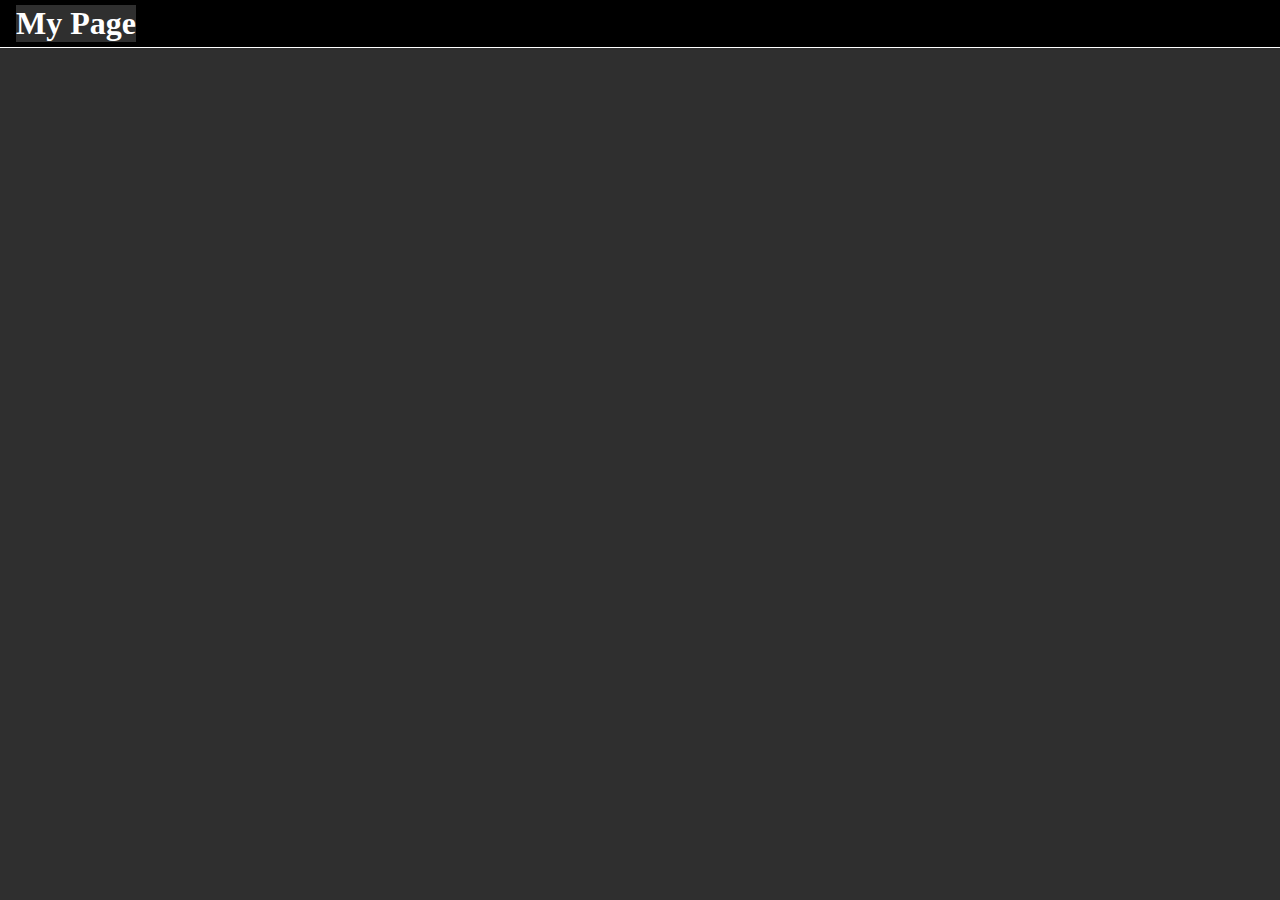
<file: index.html>
<!DOCTYPE html>
<html lang="en">

<head>
    <meta charset="UTF-8">
    <meta name="viewport" content="width=device-width, initial-scale=1.0">
    <link rel="stylesheet" href="css/style.css">
</head>

<body>
    <nav>
        <h1>My Page</h1>
    </nav>
    <main>
        <section id="view1" class="boxes group1">
            <div>1</div>
            <div>2</div>
            <div>3</div>
            <div>4</div>
            <div>5</div>
            <div>6</div>
            <div>7</div>
            <div>8</div>
            <div>9</div>
            <div>10</div>
            <div>11</div>
            <div>12</div>
        </section>
        <section id="view2" class="boxes group2">
            <h2>My 2nd View</h2>
        </section>
    </main>
    </div>


    <!-- <script src="js/script.js"></script> -->
    <!-- <script src="js/numbers.js"></script> -->
    <!-- <script src="js/math.js"></script> -->
    <!-- <script src="js/chalange.js"></script> -->
    <!-- <script src="js/ifStatments.js"></script> -->
    <!-- <script src="js/challanges/condetionals.js"></script> -->
    <!-- <script src="js/switchStatments.js"></script> -->
    <!-- <script src="js/ternaryOperator.js"></script> -->
    <!-- <script src="js/userInput.js"></script> -->
    <!-- <script src="js/challanges/FirstInteractiveGame.js"></script>  -->
    <!-- <script src="js/loopsTypes.js"></script> -->
    <!-- <script src="js/functions.js"></script> -->
    <!-- <script src="js/initalizingVars.js"></script> -->
    <!-- <script src="js/arrays.js"></script> -->
    <!-- <script src="js/challanges/Arrays.js"></script> -->
    <!-- <script src="js/challanges/RPS game/gamerefactoredWithLoops.js"></script> -->
    <!-- <script src="js/challanges/RPS game/factoredWithFunctions.js"></script> -->
    <!-- <script src="js/challanges/calculater.js"></script> -->
    <!-- <script src="js/objects.js"></script> -->
    <!-- <script src="js/classes.js"></script> -->
    <!-- <script src="js/JSON.js"></script> -->
    <!-- <script src="js/errorHandling.js"></script> -->
    <!-- <script src="js/challanges/leetcode/toBeOrNotToBe.js"></script> -->
    <!-- <script src="js/DOM.js"></script> -->
    <script src="js/eventListeners.js"></script>
</body>

</html>
</file>
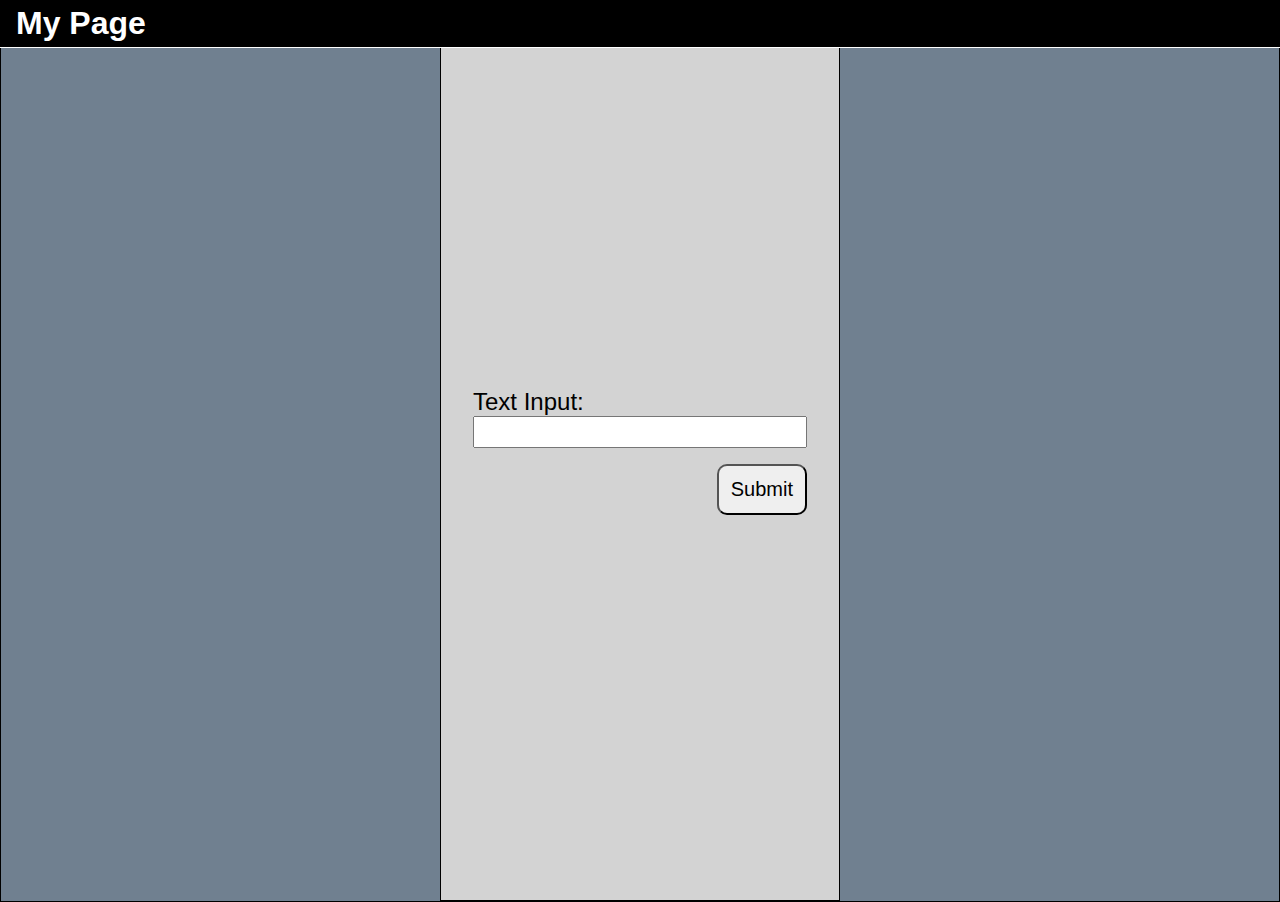
<file: index2.html>
<!DOCTYPE html>
<html lang="en">

<head>
    <meta charset="UTF-8" />
    <meta name="viewport" content="width=device-width, initial-scale=1.0" />
    <title>My Page</title>
    <link rel="stylesheet" href="css/style2.css" />
    <!-- to load the script -->
    <script defer src="js/eventListeners.js"></script>
</head>

<body>
    <nav>
        <h1>My Page</h1>
    </nav>
    <main>
        <section id="view1" class="view1">
            <div>1</div>
            <div>2</div>
            <div>3</div>
            <div>4</div>
            <div>5</div>
            <div>6</div>
            <div>7</div>
            <div>8</div>
            <div>9</div>
            <div>10</div>
            <div>11</div>
            <div>12</div>
        </section>
        <section id="view2" class="view2 darkblue">
            <div class="black">
                <h2>My 2nd View</h2>
            </div>
        </section>
        <section id="view3" class="view3">
            <form id="myForm">
                <label for="myTextInput">Text Input:</label>
                <input type="text" id="myTextInput" autocomplete="off" />
                <button type="submit">Submit</button>
            </form>
        </section>
    </main>

    <!-- <script src="js/eventListeners.js"></script> -->
</body>

</html>
</file>
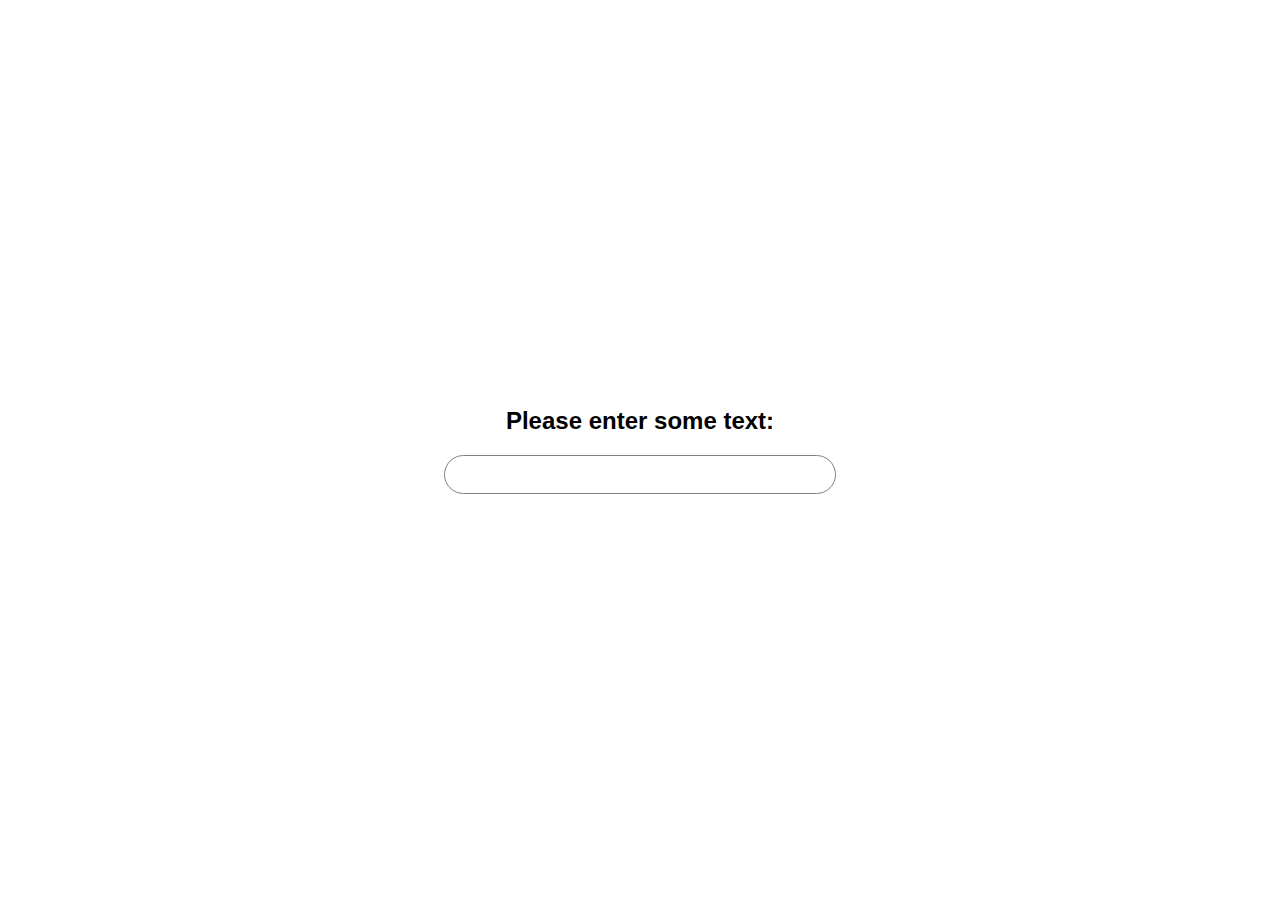
<file: index4.html>
<!DOCTYPE html>
<html lang="en">

<head>
    <meta charset="UTF-8">
    <meta name="viewport" content="width=device-width, initial-scale=1.0">
    <script defer src="js/Regex.js"></script>
    <title>RegEx</title>
    <style>
        html,
        body {
            height: 100%;
            margin: 0;
            display: flex;
            justify-content: center;
            align-items: center;
            font-family: 'Lucida Sans', 'Lucida Sans Regular', 'Lucida Grande', 'Lucida Sans Unicode', Geneva, Verdana, sans-serif;
        }

        .phoneForm,
        #textForm {
            display: flex;
            flex-direction: column;
            justify-content: center;
            align-items: center;
        }

        .container label {
            font-size: 24px;
            font-weight: 600;
        }

        .container input {
            width: 350px;
            font-size: 15px;
            font-weight: 400;
            color: gray;
            padding: 10px 20px;
            border-radius: 30px;
            border: 0.01rem solid gray;
            margin-top: 20px;
        }

        .phoneFormat {
            display: none;
            text-align: center;
            font-size: 0.75rem;
        }

        .block {
            display: block;
        }

        .container .invalid {
            color: red;
            border: 2px solid red;
        }
    </style>
</head>

<body>
    <div class="container">
        <!-- <form id="phoneForm" class="phoneForm">
            <label for="phoneNumber">Please enter your phone number</label>
            <input type="text" id="phoneNumber" class="phoneNumber" autocomplete="off">

            <p class="phoneFormat">
                Examples: (555)555-5555 or 123-456-7899
            </p>
        </form> -->

        <form id="textForm">
            <label 
                for="textEntry">
                Please enter some text:
            </label>
            
            <input 
                type="text" 
                id="textEntry" 
                autocomplete="off">
        </form>
    </div>
</body>

</html>
</file>
<file: css/style.css>
* {
    background: #2f2f2f;
    color: #fff;
    margin: 0;
    padding: 0;
    box-sizing: border-box;
 }
 body{
   min-height: 100vh;
 }

nav{
   display: flex;
   justify-content: space-between;
   align-items: center;
   padding: 1rem;
   width: 100vw;
   height: 48px;
   position: fixed;
   top: 0;
   border-bottom: 1px solid #fff;
   z-index: 2;
   background-color: #000;
   color: #fff;
 } 
main {
   display: flex;
   flex-direction: column;
   justify-content: center;
   align-items: center; 
}

   section {
      display: flex;
      flex-direction: column;
      justify-content: center;
      align-items: center;
      width: 100vw;
      /* height: 100vh; */
      z-index: 1;
      padding-top: 48px;
  }
  
 /* .box {
   background-color: #f8f8f8;
   color: #2f2f2f;
   width: 150px;
   height: 150px;
   margin-bottom: 10px;
   display: flex;
   justify-content: center;
   align-items: center;
   border-radius: 3px;
   box-shadow: rgba(99, 99, 99, 0.2) 0px 2px 8px 0px; 
   margin: 10px;
 }
 .group1 {
   display: flex;
   flex-direction: row;
   flex-wrap: wrap;
   justify-content: space-evenly;
   background-color: #2f2f2f;
 } */

 .group1 {
   display: flex;
   flex-direction: row;
   flex-wrap: wrap;
   justify-content: space-evenly;
   background-color: lightgray;
   color: #000;
 }

 .group1 > div {
   display: flex;
   flex-direction: column;
   justify-content: center;
   align-items: center;
   width: 100px;
   height: 100px;
   background-color: #000;
   color: #fff;
   margin: 10px;
}

 .group2 {
   display: flex;
   flex-direction: column;
   justify-content: center;
   align-items: center;
   display: none;
   background-color: darkblue;
   color: #fff;
   height: 100vh;
  
}
</file>
<file: css/style2.css>
* {
    margin: 0;
    padding: 0;
    -webkit-box-sizing: border-box;
    box-sizing: border-box;
}

html {
    font-family: Arial, Helvetica, sans-serif;
    font-size: 16px;
}

body {
    min-height: 100vh;
    display: -webkit-box;
    display: -ms-flexbox;
    display: flex;
    -webkit-box-orient: vertical;
    -webkit-box-direction: normal;
    -ms-flex-direction: column;
    flex-direction: column;
    -webkit-box-pack: center;
    -ms-flex-pack: center;
    justify-content: center;
    -webkit-box-align: center;
    -ms-flex-align: center;
    align-items: center;
}

main {
    display: -webkit-box;
    display: -ms-flexbox;
    display: flex;
    -webkit-box-orient: vertical;
    -webkit-box-direction: normal;
    -ms-flex-direction: column;
    flex-direction: column;
    -webkit-box-pack: center;
    -ms-flex-pack: center;
    justify-content: center;
    -webkit-box-align: center;
    -ms-flex-align: center;
    align-items: center;
    background-color: #708090;
    border: 1px solid #000;
    width: 100%;
}

.height100 {
    height: 100px;
}
.purple {
    background-color: purple;
}
.blue {
    background-color: blue;
}
.darkblue {
    background-color: #00008b;
}
.black {
    background-color: #000;
}

nav {
    display: -webkit-box;
    display: -ms-flexbox;
    display: flex;
    -webkit-box-pack: justify;
    -ms-flex-pack: justify;
    justify-content: space-between;
    -webkit-box-align: center;
    -ms-flex-align: center;
    align-items: center;
    padding: 1rem;
    width: 100%;
    height: 48px;
    position: fixed;
    top: 0;
    border-bottom: 1px solid #fff;
    z-index: 2;
    background-color: #000;
    color: #fff;
}

section {
    display: -webkit-box;
    display: -ms-flexbox;
    display: flex;
    -webkit-box-orient: vertical;
    -webkit-box-direction: normal;
    -ms-flex-direction: column;
    flex-direction: column;
    -webkit-box-pack: center;
    -ms-flex-pack: center;
    justify-content: center;
    -webkit-box-align: center;
    -ms-flex-align: center;
    align-items: center;
    width: 100%;
    height: 100vh;
    z-index: 1;
    padding-top: 48px;
}

/* Depending on the view example (1, 2, or 3), 
you will want to set display:none for the other two 
and display:flex for the example you want to see. */
.view1 {
    display: -webkit-box;
    display: -ms-flexbox;
    display: flex;
    -webkit-box-orient: horizontal;
    -webkit-box-direction: normal;
    -ms-flex-direction: row;
    flex-direction: row;
    -ms-flex-wrap: wrap;
    flex-wrap: wrap;
    -webkit-box-pack: space-evenly;
    -ms-flex-pack: space-evenly;
    justify-content: space-evenly;
    background-color: #d3d3d3;
    color: #000;
}

.view1 div {
    display: -webkit-box;
    display: -ms-flexbox;
    display: flex;
    -webkit-box-orient: vertical;
    -webkit-box-direction: normal;
    -ms-flex-direction: column;
    flex-direction: column;
    -webkit-box-pack: center;
    -ms-flex-pack: center;
    justify-content: center;
    -webkit-box-align: center;
    -ms-flex-align: center;
    align-items: center;
    width: 100px;
    height: 100px;
    background-color: #000;
    color: #fff;
    margin: 10px;
}

.view2 {
    display: -webkit-box;
    display: -ms-flexbox;
    display: flex;
    -webkit-box-orient: vertical;
    -webkit-box-direction: normal;
    -ms-flex-direction: column;
    flex-direction: column;
    -webkit-box-pack: center;
    -ms-flex-pack: center;
    justify-content: center;
    -webkit-box-align: center;
    -ms-flex-align: center;
    align-items: center;
    display: none;
    color: #fff;
    max-width: 400px;
    max-height: 60%;
    padding-top: 0;
}

.view2 div {
    display: -webkit-box;
    display: -ms-flexbox;
    display: flex;
    -webkit-box-orient: vertical;
    -webkit-box-direction: normal;
    -ms-flex-direction: column;
    flex-direction: column;
    -webkit-box-pack: center;
    -ms-flex-pack: center;
    justify-content: center;
    -webkit-box-align: center;
    -ms-flex-align: center;
    align-items: center;
    width: 200px;
    height: 200px;
    color: #fff;
    margin: 10px;
}

.view3 {
    display: -webkit-box;
    display: -ms-flexbox;
    display: flex;
    -webkit-box-orient: vertical;
    -webkit-box-direction: normal;
    -ms-flex-direction: column;
    flex-direction: column;
    -webkit-box-pack: center;
    -ms-flex-pack: center;
    justify-content: center;
    -webkit-box-align: center;
    -ms-flex-align: center;
    align-items: center;
    display: none;
    background-color: #d3d3d3;
    border: 1px solid #000;
    max-width: 400px;
    padding: 2rem;
}

.view3 form label {
    color: #000;
    margin-right: 1rem;
    font-size: 1.5rem;
}

.view3 form input {
    width: 100%;
    line-height: 1.5rem;
    font-size: 1.5rem;
}

.view3 form button {
    display: block;
    margin-top: 1rem;
    margin-left: auto;
    font-size: 1.25rem;
    padding: 0.75rem;
    border-radius: 10px;
}
</file>
